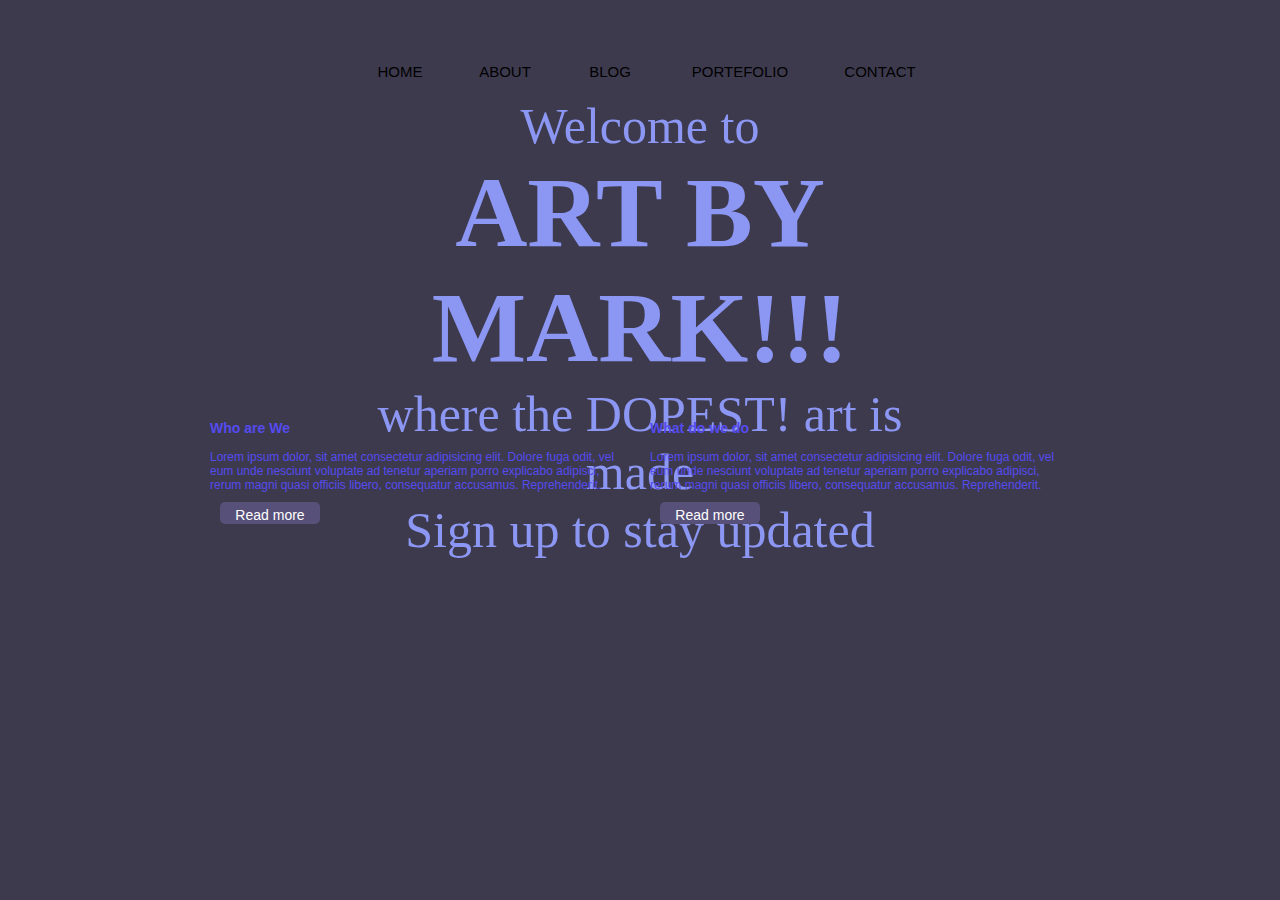
<file: index.html>
<!DOCTYPE html>
<html >
<head>
	<title>ART BY MARK</title>
    <link href="ABM.css" rel="stylesheet">
    
    
</head>


<body>
  <div id="homie" style=" max-height:400px;  max-width:600px;">
    <div>
        <nav>
            <a href="index.html">Home</a>
            <a href="#">About</a>
            <a href="#">Blog</a>
            <a href="#">Portefolio</a>
            <a href="#">Contact</a>
            <div class="animation start-home"></div>
        </nav>
    </div>
    <div id="intro" class="bounce">
      Welcome to <div id="demo"><h1>ART BY MARK!!!</h1></div>where the DOPEST! art is made<br>Sign up to stay updated <br>
    
    </div>
  </div>
  <div class="wimgw">
    <div class="who">
      <h3>Who are We</h3><br>
      Lorem ipsum dolor, sit amet consectetur adipisicing elit. Dolore fuga odit, vel eum unde nesciunt voluptate ad tenetur aperiam porro explicabo adipisci, rerum magni quasi officiis libero, consequatur accusamus. Reprehenderit.<br>
      <button>Read more</button>
    </div>
    <div class="what">
     <h3>What do we do</h3> <br>
      Lorem ipsum dolor, sit amet consectetur adipisicing elit. Dolore fuga odit, vel eum unde nesciunt voluptate ad tenetur aperiam porro explicabo adipisci, rerum magni quasi officiis libero, consequatur accusamus. Reprehenderit.<br>
      <button>Read more</button>
    </div>
  </div>

  
</body>
</html>


<!-- <div id="abeg">
    <a href="sign up.html"><button class="signupbtn">Sign Up</button></a>
    <a href="art page.html"><button class="abeg">Click to view more art works</button> </a>
  </div> -->
</file>
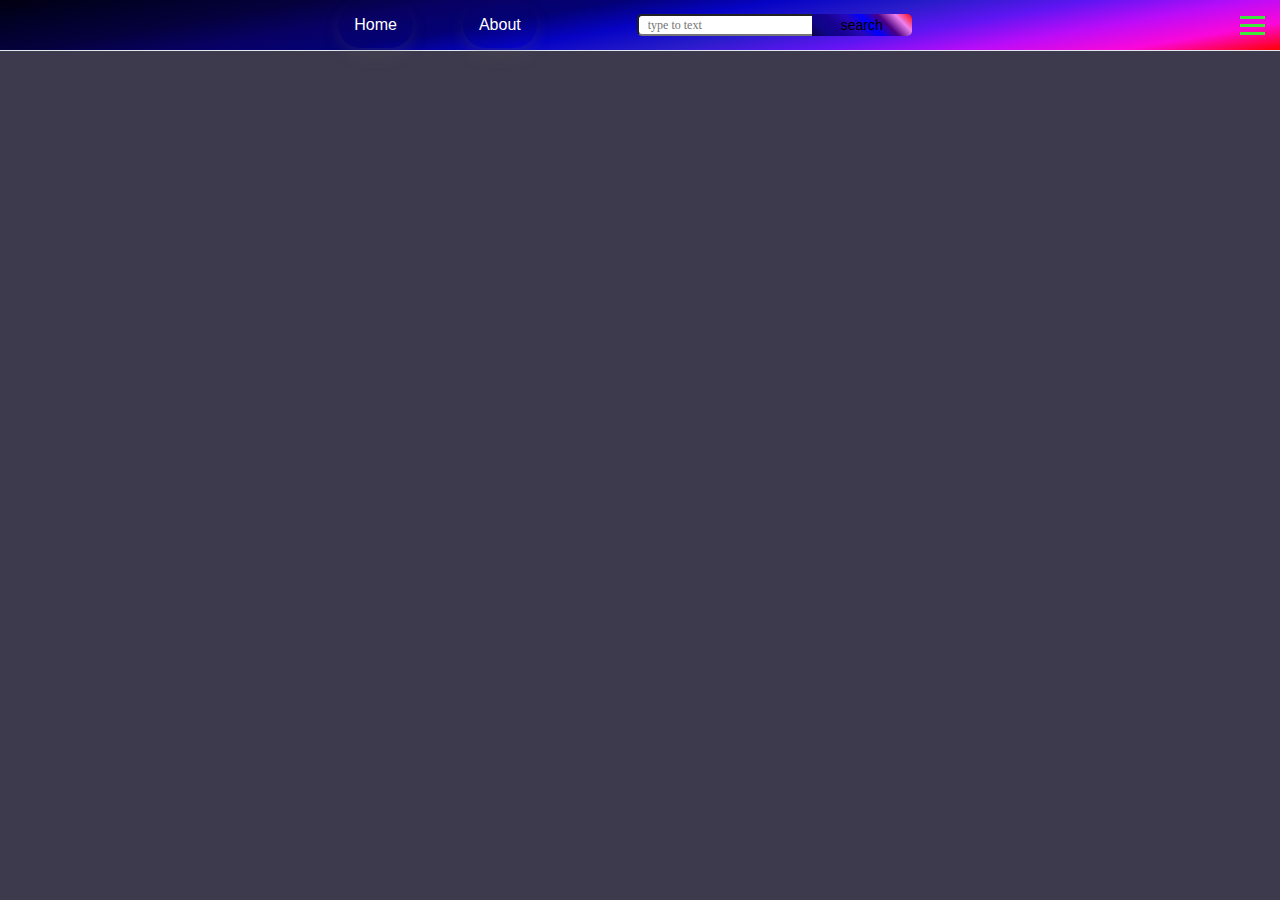
<file: art page.html>
<!DOCTYPE html>
<html lang="en">
<head>
    <meta charset="UTF-8">
    <meta http-equiv="X-UA-Compatible" content="IE=edge">
    <meta name="viewport" content="width=device-width, initial-scale=1.0">
    <title>Document</title>
    <link href="art page scriptt.css" rel="stylesheet">
</head>
<body>
  <header class="header" >
    <nav class="navbar" id="rainbow-box">
        <div class="icon">
            <!-- <h2 class="logo"><img src="ART/Picsart_22-04-04_11-54-18-746.jpg" width="50" height="30"></h2> -->
        </div>
        <ul class="nav-menu">
            <li class="nav-item">
                <a href="#" class="nav-link">Home</a>
            </li>
            <li class="nav-item">
                <a href="#" class="nav-link">About</a>
            </li>
            <li class="nav-item">
              <div class="dropdown-content">
                <a href="https:/wa.me/qr/4GOQECALCQAAC1">Chat</a>
            <a href="https://wa.me/messages/JSTAVZE3MNLUH1">Order</a>
            <a href="#">enertainment</a>
          </div>
            </li>
            <li class="nav-item">
            <div class="search">
                <input class="srch" type="search" name="" placeholder="type to text">
                 <button class="btn">search </button>
            </div>
            </li>
        </ul>
        <div class="hamburger">
            <span class="bar"></span>
            <span class="bar"></span>
            <span class="bar"></span>
        </div>
    </nav>
</header>
       

    <!-- <div class="container" id="rainbow-box">
        <img src="sample/124900.jpg"> 
        <img src="sample/201-2016229_download-dark-weird-wallpaper.jpg">
        <img src="sample/227-2279886-colorful-wallpapers-for-android.jpg">
        <img src="sample/uwp526444.jpeg">
        <img src="sample/262593-skull-748x468.jpg">
        <video src="ART/InShot_20210224_171653871.mp4" ></video>
      </div>
      <div class="fb-like" data-href="https://web.facebook.com/artbymarkarmstrong" data-width="" data-layout="button" data-action="like" data-size="large" data-share="true"></div>
      <div id="fb-root"></div>
      <script async defer crossorigin="anonymous" src="https://connect.facebook.net/en_US/sdk.js#xfbml=1&version=v13.0" nonce="U7rKxtkO"></script>  
          </h3></p> -->
         <!-- <footer>
          <button class="mimi"> <a href="https://web.facebook.com/artbymarkarmstrong/photos/?ref=page_internal">Click To VIew More</a></button>
         
         </footer>  -->
         <canvas class="runner-canvas" width="600" height="150" style="width: 600px; height: 150px;"></canvas>
         
</body>
</html>
</file>
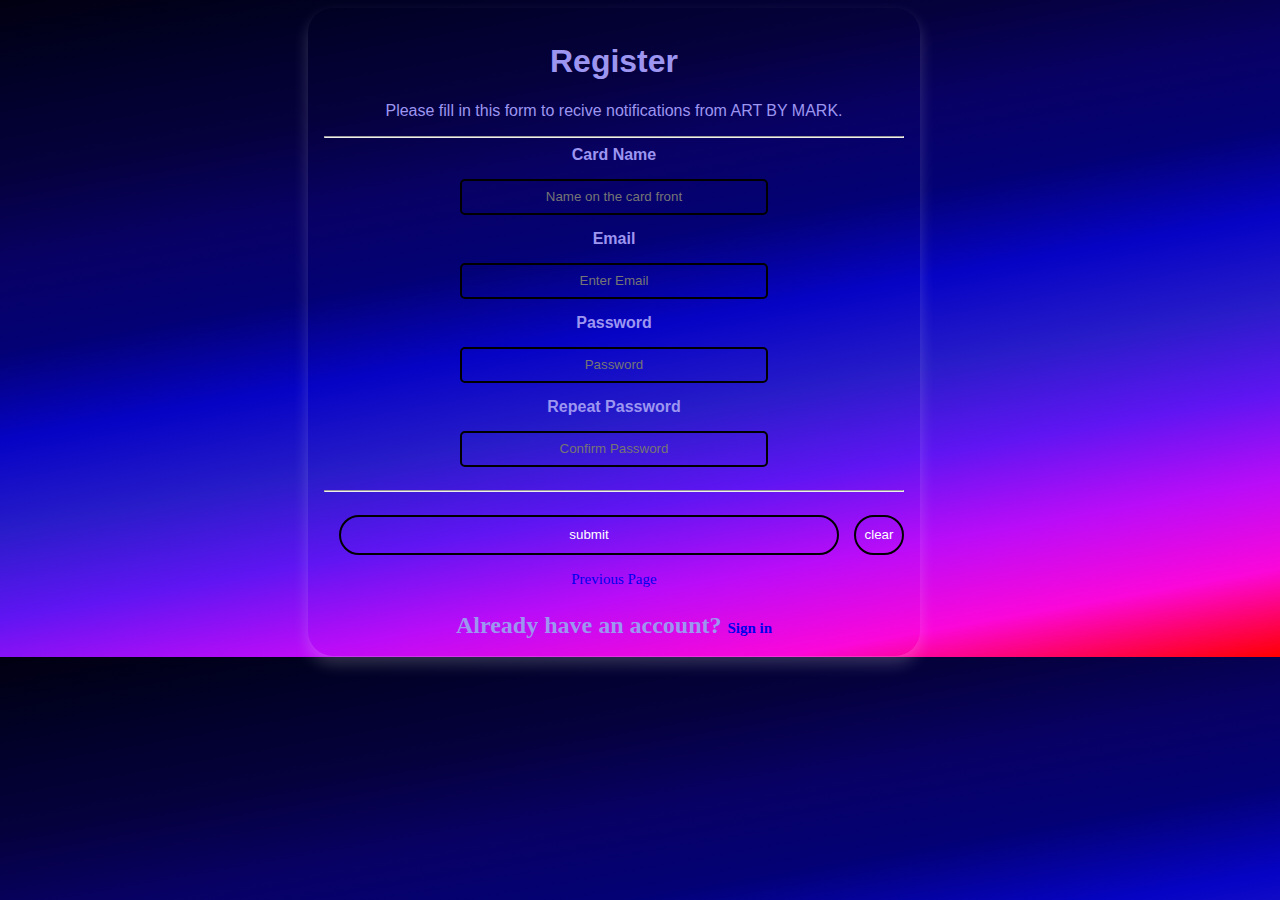
<file: sign up.html>
<!DOCTYPE html>
<html lang="en" class="rainbow-box">
<head>
    <meta charset="UTF-8">
    <meta http-equiv="X-UA-Compatible" content="IE=edge">
    <meta name="viewport" content="width=device-width, initial-scale=1.0">
    <title>sign up</title>
    <link href="sign up style.css" rel="stylesheet">
</head>
<body>

<center>
    <div class="content">
        <form action="/action_page.php" method="post">
              <div class="container">
                 <h1>Register</h1>
                 <p>Please fill in this form to recive notifications from ART BY MARK.</p>
                 <hr>             
              <label for="Full Name"><b>Card Name</b></label><br>
                 <input type="text" placeholder="Name on the card front" name="fullname" required><br>
              
              <label for="email" class="email"><b>Email  </b></label><br>
                 <input type="email" placeholder="Enter Email" name="email" id="email" required><br>
              
              <label for="psw"><b>Password</b></label><br>
                 <input type="password" placeholder="Password" id="password" required><br>
              <label for="psw-repeat"><b>Repeat Password</b></label><br>
                 <input type="password" placeholder="Confirm Password" id="confirm_password" required><br>
                                         <hr>
     
               <div class="flash">
                 <input type="submit" class="submitbtn" value="submit" id="submit" onclick="submitForm()"><br>
                 <button id="clear" class="reset">clear</button>
               </div>
        </div>
     
           <footer>
              <div class="container-signin">
               <a href="index.html">Previous Page</a>
                 <h2><p> Already have an account? <a href="wlc back page.html">Sign in</a> </p></h2>
                 
            
              </div>
     
           </footer>
        </form>
     </div>
</center> 
        <script>
                 var password = document.getElementById("password")
           , confirm_password = document.getElementById("confirm_password");
     
           function validatePassword(){
           if(password.value != confirm_password.value) {
              confirm_password.setCustomValidity("Passwords Don't Match");
           } else {
              confirm_password.setCustomValidity('');
           }
           }
     
           password.onchange = validatePassword;
           confirm_password.onkeyup = validatePassword;
        </script>
     
    
</body>
</html>
</file>
<file: ABM.css>
html {
    
    background-color: whitesmoke;
    border: 2px solid linear-gradient(45deg, rgb(14, 2, 70), rgb(192, 11, 11), rgb(23, 1, 146), rgb(39, 7, 184), blue, indigo, violet, red);;
    
   
}


nav{
  margin: 27px auto 0;
  position: relative;
  width: 590px;
  height: 50px;
  background-color:transparent;
  border-radius: 8px;
  font-size: 0;
}

nav a{
  line-height: 50px;
  height: 100%;
  font-size: 15px;
  display: inline-block;
  position: relative;
  z-index: 1;
  text-decoration: none;
  text-transform: uppercase;
  text-align: center;
  color: rgb(0, 0, 0);
  cursor: pointer;
}

nav .animation{
  position: absolute;
  height: 100%;
  top: 0;
  z-index: 0;
  transition: all .5s ease 0s;
  border-radius: 8px;
}

a:nth-child(1){
  width: 100px;
}
a:nth-child(2){
  width: 110px;
}
a:nth-child(3){
  width: 100px;
}
a:nth-child(4){
  width: 160px;
}
a:nth-child(5){
  width: 120px;
}

nav.start-home,a:nth-child(1):hover~.animation{
  width: 100px;
  left: 0;
  background-color: #e74c3c;
}
nav.start-about,a:nth-child(2):hover~.animation{
  width: 110px;
  left: 100px;
  background-color: #e74c3c; 
}
nav.start-blog,a:nth-child(3):hover~.animation{
  width: 100px;
  left: 210px;
  background-color: #3498db; 
}
nav.start-porefolio,a:nth-child(4):hover~.animation{
  width: 160px;
  left: 310px;
  background-color: #9b59b6; 
}
nav.start-contact,a:nth-child(5):hover~.animation{
  width: 120px;
  left: 470px;
  background-color: #e67e22; 
}

body{
  font-size: 12px;
  font-family: sans-serif;
  background-color: transparent;
}
span{
  color: #2BD6B4;
  
}
 
#homie{

  background-size: cover;
  margin: auto;
  padding:10px;
}
.wimgw{
  display: flex;
}
.who, .what {
  padding: 10px;
  color:rgb(86, 75, 238);
}


  
  #intro{
    color: rgb(140, 150, 243);
    font-size: 50px;
    font-family: Chiller;
    text-align: center;
  }
  .signupbtn{
    background-color:transparent;
    border: 20px;
    color: rgb(255, 255, 255);
    padding: auto;
    text-align: center ;
    text-decoration: poppins;
    cursor: pointer;
    opacity: 2px;
    border-radius: 25px;
    height: 40px;
    width: 500px;
    box-shadow: 0px 8px 16px 0px rgba(62, 236, 56, 0.897);
    font-family:  Algerian;
  }

  .signupbtn:hover{
    opacity: 1px;
    background-color:  rgb(24, 21, 230);
    padding: 14px 16px;
    /* color: rgb(62, 231, 57); */
    
  }

  #abeg{
    color: rgb(86, 75, 238);
    font-size: 100px;
    font-family:  Algerian;
    text-align: center;
  }

  .abeg{
    background-color: transparent;
    border: 20px;
    color:  rgb(255, 255, 255);
    padding: auto;
    text-align: center ;
    text-decoration: poppins;
    cursor: pointer;
    opacity: 2px;
    border-radius: 25px;
    height: 40px;
    width: 400px;
    box-shadow: 0px 8px 16px 0px rgba(62, 236, 56, 0.897);
    font-family:  Algerian;
  }

  .abeg:hover{
    opacity: 1px;
    background-color:  rgb(24, 21, 230);
    padding: 14px 16px;
    color: rgb(62, 231, 57);
    
  }
  #demo {
    width: ;
    height: ;
    background: ;
  }
  @keyframes bounce {
    0% {
      transform: translateY(0);
    }
    100%{
      transform: translateY(-40px);
    }
  }
  #demo {
    animation: bounce 0.8s infinite alternate;
  }
  li {
    list-style-type: none;
}





* {
  margin: 0;
  padding: 0;
  box-sizing: border-box;
}

html {
  background-color: #3d3a4e;
  font-size: 62.5%;
  font-family: 'Roboto', sans-serif;
  padding: 200px;
  padding-top: 10px;
  padding-bottom: 10px;
}

li {
  list-style-type: none;
}

a {
  text-decoration: none;
}


.header{
  border-bottom: 1px solid #E2E8F0;
  background-color: white;
}

.navbar {
  display: flex;
  justify-content: space-between;
  align-items: center;
  padding: 1rem 1.5rem;
}
hamburger styles
.hamburger {
  display: none;
}

.bar {
  display: block;
  width: 25px;
  height: 3px;
  margin: 5px auto;
  -webkit-transition: all 0.3s ease-in-out;
  transition: all 0.3s ease-in-out;
  background-color:rgb(62, 231, 57);
}

.nav-menu {
  display: flex;
  justify-content: space-between;
  align-items: center;
}

.nav-item {
  margin-left: 5rem;
}

.nav-link{
  font-size: 1.6rem;
  font-weight: 400;
  list-style: none;
  color:rgb(62, 231, 57);
}

.nav-link:hover{
  color: #482ff7;
}

.nav-logo {
  font-size: 2.1rem;
  font-weight: 500;
  color: #482ff7;
}


@media only screen and (max-width: 768px) {
  .nav-menu {
      position: fixed;
      left: -100%;
      top: 5rem;
      flex-direction: column;
      background-color: #fff;
      width: 100%;
      border-radius: 10px;
      text-align: center;
      transition: 0.3s;
      box-shadow: 0 10px 27px rgba(0, 0, 0, 0.05);
  }

  .nav-menu.active {
      left: 0;
  }

  .nav-item {
      margin: 2.5rem 0;
  }

  .hamburger {
      display: block;
      cursor: pointer;
  }

}

.hamburger.active .bar:nth-child(2) {
  opacity: 0;
}

.hamburger.active .bar:nth-child(1) {
  transform: translateY(8px) rotate(45deg);
}

.hamburger.active .bar:nth-child(3) {
  transform: translateY(-8px) rotate(-45deg);
}
.hamburger:hover{
  cursor: pointer;
  color:  #5649aa;
  background-color: #ffffff;
}


.search{
  width: 330px;
  float: right;
  margin-left:100%;
  /* border-radius:12px; */
  display: flex;
 align-items: center;
 padding-top: 0px; 
 
  
}
.btn:hover{
  cursor: pointer;
  color:  #482ff7;
  background-color: #ffffff;

}
.srch{
 font-family: times new roman;
  height: 20px;
  background: transparent;
  border:1.5px solid linear-gradient(45deg, rgb(14, 2, 70), rgb(14, 5, 136), rgb(23, 1, 146), rgb(39, 7, 184), blue, indigo, violet, red);
 background-color: white;
  border-right:none;
  font-size: 12px;
  float: left;
  padding: 9px;
  border-top-left-radius: 5px;
 border-bottom-left-radius: 5px; 

  
}

.btn{
  width: 100px;
  height: 22px;
  background: linear-gradient(45deg, rgb(14, 2, 70), rgb(14, 5, 136), rgb(23, 1, 146), rgb(39, 7, 184), blue, indigo, violet, red);
   border: none;
  color: white #fff;
  font-size: 14px;
  border-bottom-right-radius: 5px;
  border-top-right-radius: 5px;
  
  
}

.btn:focus{
 outline: none;
}
.srch:focus{
 outline: none;
 text-decoration: none;
}

button{
  width: 100px;
  height: 22px;
  background:#57517a;
   border: none;
  color: white ;
  font-size: 14px;
  border-radius: 5px;
  padding: 5px;
  margin: 10px ;
}

button:hover{
  cursor: pointer;
  color:  #ffffff;
  background-color: #7365c0;
  width: 150px;
}


/* #grad1 {
  height: 200px;
  background: linear-gradient(180deg, red, orange, yellow, green, blue, indigo, violet, red);
} */

/* .rainbow-box {
  width: 80vw;
  height: 200px;
  border-radius: 5px;
  background: linear-gradient(
      90deg,
      rgba(255, 0, 0, 1) 0%,
      rgba(255, 154, 0, 1) 10%,
      rgba(208, 222, 33, 1) 20%,
      rgba(79, 220, 74, 1) 30%,
      rgba(63, 218, 216, 1) 40%,
      rgba(47, 201, 226, 1) 50%,
      rgba(28, 127, 238, 1) 60%,
      rgba(95, 21, 242, 1) 70%,
      rgba(186, 12, 248, 1) 80%,
      rgba(251, 7, 217, 1) 90%,
      rgba(255, 0, 0, 1) 100%
  );
} */
/* .rainbow-box{
  height:657px;
  background-size: cover;
background: linear-gradient(
  170deg, 
rgb(1, 0, 17) 0%,
 rgb(1, 1, 41) 10%, 
 rgb(5, 1, 61) 20%, 
 rgb(8, 1, 100) 30%, 
 rgb(3, 1, 117) 40%, 
 rgb(6, 3, 197) 50%, 
 
rgb(40, 28, 201) 60%, 
rgba(95,21,242,1) 70%, 
rgba(186,12,248,1) 80%, 
rgba(251,7,217,1) 90%, 
rgba(255,0,0,1) 100%
);
}

#rainbow-box{
  height: 50px;
  background-size: cover;
background: linear-gradient(
  170deg, 
rgb(1, 0, 17) 0%,
rgb(1, 0, 17) 10%, 
rgb(1, 0, 17) 20%, 
rgb(1, 0, 17) 30%, 
rgb(1, 0, 17)) 40%, 
rgb(1, 0, 17) 50%, 
 
rgb(40, 28, 201) 60%, 
rgba(95,21,242,1) 70%, 
rgba(186,12,248,1) 80%, 
rgba(251,7,217,1) 90%, 
rgba(255,0,0,1) 100%;)
} */
</file>
<file: art page scriptt.css>
html{
  background-color: rgb(7, 2, 26);
   background-size: 100%;
    background-attachment: scroll;
}
img {
    width: 450px;
    height: 500px;
    margin: 20px;
    transition: all 2s;
}
img:hover{
    transform: scale(1.2);
    animation: alternate-reverse;
}
video{
    width: 450px;
    height: 500px;
    margin: 20px;
    transition: all 2s;
}
video:hover{
    transform: scale(1.2);
    animation: alternate-reverse;   
}
.container {
    display: flex;
    flex-wrap: wrap;
    justify-content: center;
    flex-direction: row;
}
/* .navbar {
    overflow: hidden;
    background-color: 
    font-family: Algerian;
    font-size: px;
    justify-content: center;
  } */
  .navbar a {
    float: left;
    font-size: 16px;
    color: rgb(255, 255, 255);
    text-align: center;
    padding: 14px 16px;
    text-decoration: none;
    border-radius: 25px;
    box-shadow: 0px 8px 16px 0px rgba(95, 95, 91, 0.2);
  }

  
  .dropdown {
    float: left;
    overflow: hidden;
  }
  .dropdown .dropbtn {
    font-size: 16px;
    border: none;
    outline: none;
    color: rgb(255, 255, 255);
    padding: 14px 16px;
    background-color: inherit;
    font-family: inherit; 
    margin: 0px; 
    border-radius: 25px;
    box-shadow: 0px 8px 16px 0px rgba(95, 95, 91, 0.2);
  }
  .navbar a:hover, .dropdown:hover .dropbtn {
    background-color: rgb(79, 7, 248);
    padding: 14px 16px;
  }
  .dropdown-content {
    display: none;
    position: absolute;
    background-color: rgb(114, 104, 136);
    min-width: 160px;
    box-shadow:  0px 8px 16px 0px rgba(95, 95, 91, 0.2);
    z-index: 1;
  }
  .dropdown-content a {
    float: none;
    color: rgb(255, 255, 255);
    padding: 12px 16px;
    text-decoration: none;
    display: block;
    text-align: left;
  }
  .dropdown-content a:hover {
    background-color: rgb(33, 18, 116);
  }
  .dropdown:hover .dropdown-content {
    display: block;
  }

  .mimi a {
    background-color:transparent;
    border: 20px;
    color: white;
    padding: auto;
    text-align: center ;
    text-decoration: poppins;
    cursor: pointer;
    opacity: 2px;
    border-radius: 25px;
    height: 40px;
    width: 500px;
    box-shadow: 0px 8px 16px 0px rgba(95, 95, 91, 0.2);
    font-family:  Algerian;
  }
  .mimi{
    background-color:transparent;
    border: 20px;
    color: rgb(55, 32, 155);
    padding: auto;
    text-align: center ;

    cursor: pointer;
    opacity: 2px;
    border-radius: 25px;
    height: 40px;
    width: 500px;
    box-shadow: 0px 8px 16px 0px rgba(95, 95, 91, 0.2);
    font-family:  Algerian;
    
    font-size: 16px;
    color: rgb(255, 255, 255);
    
    padding: 14px 16px;
    text-decoration: none;
    
  }
  .mimi:hover{
    opacity: 1px;
    background-color: rgb(173, 26, 173);
    padding: 14px 16px;
    color: white;
  }


  #rainbow-box{
    height:657px;
    background-size: cover;
  background: linear-gradient(
    170deg, 
  rgb(1, 0, 17) 0%,
   rgb(1, 1, 41) 10%, 
   rgb(5, 1, 61) 20%, 
   rgb(8, 1, 100) 30%, 
   rgb(3, 1, 117) 40%, 
   rgb(6, 3, 197) 50%, 
   
  rgb(40, 28, 201) 60%, 
  rgba(95,21,242,1) 70%, 
  rgba(186,12,248,1) 80%, 
  rgba(251,7,217,1) 90%, 
  rgba(255,0,0,1) 100%
  );
  }

  #rainbow-box{
    height: 50px;
    background-size: cover;
  background: linear-gradient(
    170deg, 
  rgb(1, 0, 17) 0%,
  rgb(1, 0, 17) 10%, 
  rgb(1, 0, 17) 20%, 
  rgb(1, 0, 17) 30%, 
  rgb(1, 0, 17)) 40%, 
  rgb(1, 0, 17) 50%, 
   
  rgb(40, 28, 201) 60%, 
  rgba(95,21,242,1) 70%, 
  rgba(186,12,248,1) 80%, 
  rgba(251,7,217,1) 90%, 
  rgba(255,0,0,1) 100%;)
  }









  * {
    margin: 0;
    padding: 0;
    box-sizing: border-box;
  }
  
  html {
    background-color: #3d3a4e;
    font-size: 62.5%;
    font-family: 'Roboto', sans-serif;
  }
  
  li {
    list-style-type: none;
  }
  
  a {
    text-decoration: none;
  }
  
  
  .header{
    border-bottom: 1px solid #E2E8F0;
    background-color: white;
  }
  
  .navbar {
    display: flex;
    justify-content: space-between;
    align-items: center;
    padding: 1rem 1.5rem;
  }
  hamburger styles
  .hamburger {
    display: none;
  }
  
  .bar {
    display: block;
    width: 25px;
    height: 3px;
    margin: 5px auto;
    -webkit-transition: all 0.3s ease-in-out;
    transition: all 0.3s ease-in-out;
    background-color:rgb(62, 231, 57);
  }
  
  .nav-menu {
    display: flex;
    justify-content: space-between;
    align-items: center;
  }
  
  .nav-item {
    margin-left: 5rem;
  }
  
  .nav-link{
    font-size: 1.6rem;
    font-weight: 400;
    list-style: none;
    color:rgb(62, 231, 57);
  }
  
  .nav-link:hover{
    color: #482ff7;
  }
  
  .nav-logo {
    font-size: 2.1rem;
    font-weight: 500;
    color: #482ff7;
  }
  
  
  @media only screen and (max-width: 768px) {
    .nav-menu {
        position: fixed;
        left: -100%;
        top: 5rem;
        flex-direction: column;
        background-color: #fff;
        width: 100%;
        border-radius: 10px;
        text-align: center;
        transition: 0.3s;
        box-shadow: 0 10px 27px rgba(0, 0, 0, 0.05);
    }
  
    .nav-menu.active {
        left: 0;
    }
  
    .nav-item {
        margin: 2.5rem 0;
    }
  
    .hamburger {
        display: block;
        cursor: pointer;
    }
  
  }
  
  .hamburger.active .bar:nth-child(2) {
    opacity: 0;
  }
  
  .hamburger.active .bar:nth-child(1) {
    transform: translateY(8px) rotate(45deg);
  }
  
  .hamburger.active .bar:nth-child(3) {
    transform: translateY(-8px) rotate(-45deg);
  }
  .hamburger:hover{
    cursor: pointer;
    color:  #5649aa;
    background-color: #ffffff;
  }
  
  
  .search{
    width: 330px;
    float: right;
    margin-left:100%;
    /* border-radius:12px; */
    display: flex;
   align-items: center;
   padding-top: 0px; 
   
    
  }
  .btn:hover{
    cursor: pointer;
    color:  #482ff7;
    background-color: #ffffff;
  
  }
  .srch{
   font-family: times new roman;
    height: 20px;
    background: transparent;
    border:1.5px solid linear-gradient(45deg, rgb(14, 2, 70), rgb(14, 5, 136), rgb(23, 1, 146), rgb(39, 7, 184), blue, indigo, violet, red);
   background-color: white;
    border-right:none;
    font-size: 12px;
    float: left;
    padding: 9px;
    border-top-left-radius: 5px;
   border-bottom-left-radius: 5px; 
  
    
  }
  .btn{
    width: 100px;
    height: 22px;
    background: linear-gradient(45deg, rgb(14, 2, 70), rgb(14, 5, 136), rgb(23, 1, 146), rgb(39, 7, 184), blue, indigo, violet, red);
     border: none;
    color: white #fff;
    font-size: 14px;
    border-bottom-right-radius: 5px;
    border-top-right-radius: 5px;
    
    
  }
  
  .btn:focus{
   outline: none;
  }
  .srch:focus{
   outline: none;
   text-decoration: none;
  }
</file>
<file: sign up style.css>
html {
  background-color:  rgb(7, 2, 26);
}
.rainbow-box{
  height:657px;
  background-size: cover;
background: linear-gradient(
  170deg, 
rgb(1, 0, 17) 0%,
 rgb(1, 1, 41) 10%, 
 rgb(5, 1, 61) 20%, 
 rgb(8, 1, 100) 30%, 
 rgb(3, 1, 117) 40%, 
 rgb(6, 3, 197) 50%, 
 
rgb(40, 28, 201) 60%, 
rgba(95,21,242,1) 70%, 
rgba(186,12,248,1) 80%, 
rgba(251,7,217,1) 90%, 
rgba(255,0,0,1) 100%
);
}

/* label {
font-size: 16px;
border: white;
outline: none;
color: rgb(255, 255, 255);
padding: 14px 16px;
background-color: inherit;
font-family: inherit; 
margin: 0px; 
border-radius: 25px;
box-shadow: 0px 8px 16px 0px rgba(95, 95, 91, 0.2);
} */

/* h1 {
  border: none;
outline: none;
color: rgb(255, 255, 255);
padding: 14px 16px;
background-color: inherit;
font-family: inherit; 
margin: 0px; 
border-radius: 25px;
box-shadow: 0px 8px 16px 0px rgba(95, 95, 91, 0.2);
} */

/* p {
  border: none;
  outline: none;
  color: rgb(255, 255, 255);
  padding: 14px 16px;
  background-color: inherit;
  font-family: inherit; 
  margin: 0px; 
  border-radius: 25px;
  box-shadow: 0px 8px 16px 0px rgba(95, 95, 91, 0.2);
} */
.submitbtn{
  background-color:transparent;
  border: 2px solid black;
  color: rgb(255, 255, 255);
  padding: auto;
  text-align: center ;
  text-decoration: poppins;
  cursor: pointer;
  opacity: 2px;
  border-radius: 25px;
  height: 40px;
  width: 500px;
  box-shadow: rgb(62, 231, 57);
}

.submitbtn:hover{
  opacity: 1px;
  padding: 14px 16px;
  
  /* color: rgb(62, 231, 57); */
  
}

.container{
background-color: transparent;
font-family:  'Franklin Gothic Medium', 'Arial Narrow', Arial, sans-serif;

}

h1, p, input, .container{
  text-align: center;
}

/* input{
  border:50px;
  outline: white;
  color: rgb(192, 23, 23);
  padding: 14px 16px;
  background-color: inherit;
  font-family: inherit; 
  margin: 0px; 
  border-radius: 25px;
  box-shadow: 0px 8px 16px 0px rgba(95, 95, 91, 0.2);
} */
input{
  border: 2px solid black;
  background-color: transparent;
  margin: 15px;
  width: 300px;
  height: 30px;
  border-radius: 5px;
  font-family:  'Franklin Gothic Medium', 'Arial Narrow', Arial, sans-serif;
}

form{
  border: 50px;
  outline: white;
  color: rgb(157, 150, 241);
  padding: 14px 16px;
  background-color: inherit;
  font-family: inherit; 
  margin: 0px; 
  border-radius: 25px;
  box-shadow: 0px 8px 16px 0px rgba(255, 255, 255, 0.2);
  width: ;
  height: 620px;
  text-align: center;
}
.content{
  margin-top:0px   ;
    margin-left: 300px;
    /* margin-right: 300px; */
}
h6{
  margin-bottom: 20px;
}

.container-signin a{
font-size: 15px;
text-decoration: none;
}
#clear{
  height: 40px;
  width: 50px;
  background-color:transparent;
  border: 2px solid black;
  color: rgb(255, 255, 255);
  padding: auto;
  text-align: center ;
  text-decoration: poppins;
  cursor: pointer;
  opacity: 2px;
  border-radius: 25px;
}
.flash{
  display: flex;
  align-content: center;
}
.flash button{
  margin-top: 15px;
}
.content{
  display: flex;
  flex-wrap: wrap;
}
hr{
  color: red;
}

@media only screen and (min-width: 480px) and (max-width:780px){
  .container, .flash, .container-signin
  }
</file>
